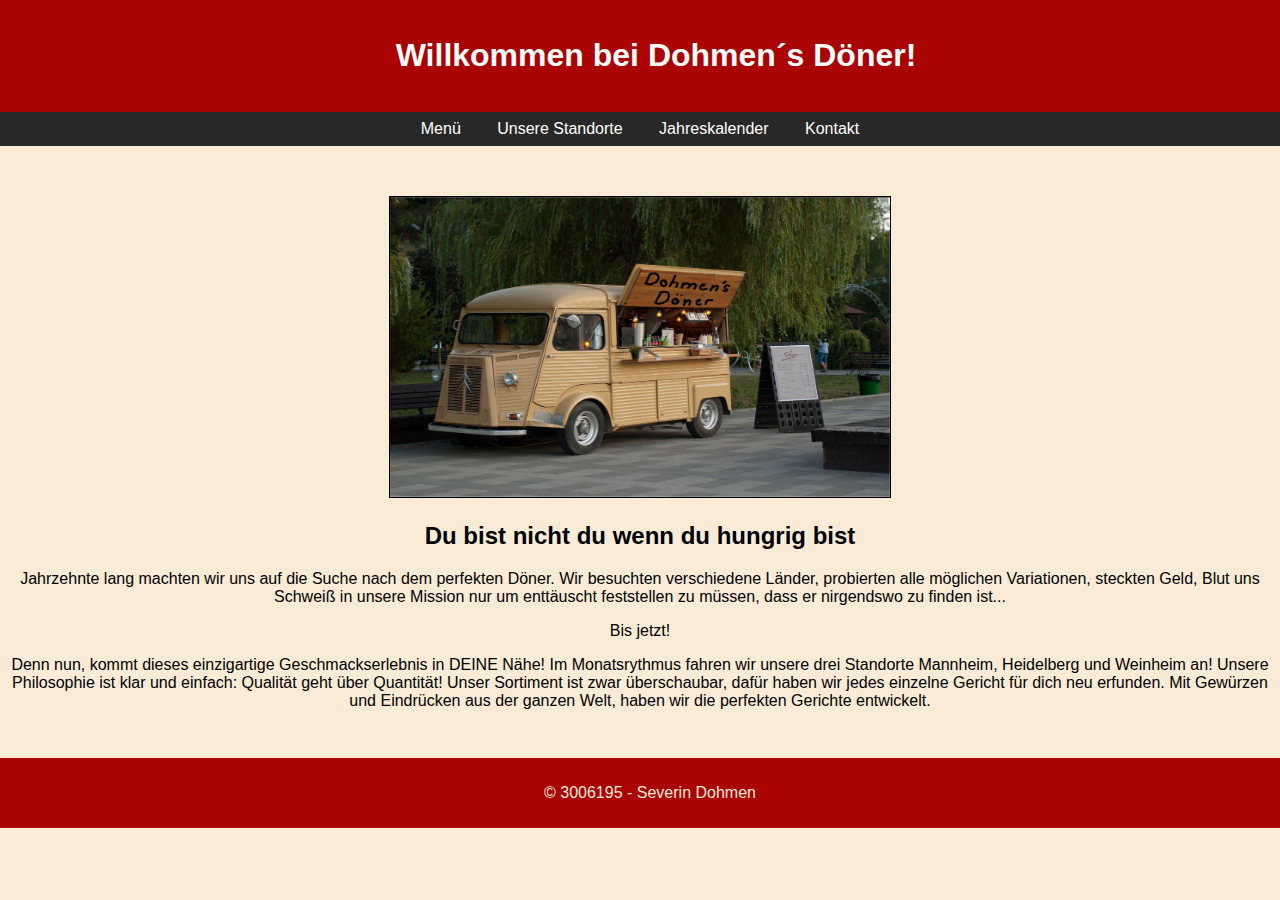
<file: index.html>
<!DOCTYPE html>
<html lang="de">
<head>
    <meta charset="UTF-8">
    <meta name="viewport" content="width=device-width, initial-scale=1.0">
    <title>Foodtruck - Willkommen!</title>
    <link rel="stylesheet" href="style.css">
</head>
<body>
    <div class="content">
    <header>
        <h1>Willkommen bei Dohmen´s Döner!</h1>
    </header>
    <nav>
        <a href="menu.html">Menü</a>
        <a href="location.html">Unsere Standorte</a>
        <a href="calender.html">Jahreskalender</a>
        <a href="contact.html">Kontakt</a>
    </nav>
    <div class="float-container">
    <img src="Fotos/dohmens_döner.jpg" alt="dohmens_döner" width="500px" height="300px">
    <section>
        <h2> Du bist nicht du wenn du hungrig bist</h2>
        <p> Jahrzehnte lang machten wir uns auf die Suche nach dem perfekten Döner. Wir besuchten verschiedene Länder, probierten alle möglichen Variationen, 
            steckten Geld, Blut uns Schweiß in unsere Mission nur um enttäuscht feststellen zu müssen, dass er nirgendswo zu finden ist...
        </p>
        <p>
            Bis jetzt! 
        </p>
        <p>
            Denn nun, kommt dieses einzigartige Geschmackserlebnis in DEINE Nähe! Im Monatsrythmus fahren wir unsere drei Standorte Mannheim, Heidelberg und Weinheim an!
            Unsere Philosophie ist klar und einfach: Qualität geht über Quantität! Unser Sortiment ist zwar überschaubar, dafür haben wir jedes einzelne Gericht für dich
            neu erfunden. Mit Gewürzen und Eindrücken aus der ganzen Welt, haben wir die perfekten Gerichte entwickelt. 
        </p>
    </section>
    </div>
    <footer>
        <p>&copy; 3006195 - Severin Dohmen </p>
    </footer>
</body>
</html>
</file>
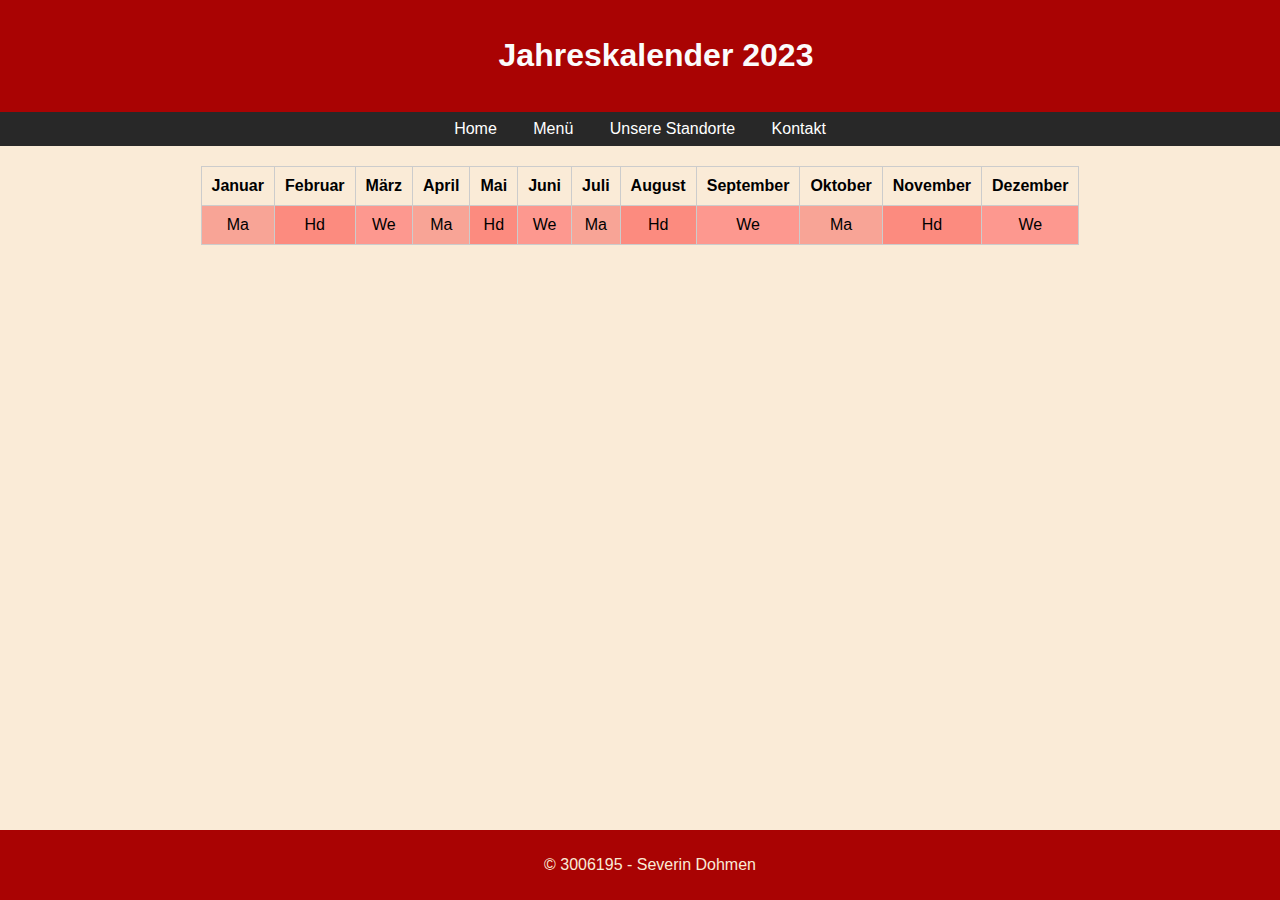
<file: calender.html>
<!DOCTYPE html>
<html lang="de">
<head>
    <meta charset="UTF-8">
    <meta name="viewport" content="width=device-width, initial-scale=1.0">
    <title>Standort - Foodtruck</title>
    <link rel="stylesheet" href="style.css">
</head>
<body>
    <div class="content">
    <header>
        <h1>Jahreskalender 2023</h1>
    </header>
    <nav>
        <a href="index.html">Home</a>
        <a href="menu.html">Menü</a>
        <a href="location.html">Unsere Standorte</a>
        <a href="contact.html">Kontakt</a>
    </nav>
</head>
<body>
<table>
    <tr>
        <th>Januar</th>
        <th>Februar</th>
        <th>März</th>
        <th>April</th>
        <th>Mai</th>
        <th>Juni</th>
        <th>Juli</th>
        <th>August</th>
        <th>September</th>
        <th>Oktober</th>
        <th>November</th>
        <th>Dezember</th>
    </tr>
    <tr>
        <td class="red">Ma</td>
        <td class="blue">Hd</td>
        <td class="green">We</td>
        <td class="red">Ma</td>
        <td class="blue">Hd</td>
        <td class="green">We</td>
        <td class="red">Ma</td>
        <td class="blue">Hd</td>
        <td class="green">We</td>
        <td class="red">Ma</td>
        <td class="blue">Hd</td>
        <td class="green">We</td>
    </tr>
</table>
</div>
    <footer>
        <p>&copy; 3006195 - Severin Dohmen</p>
    </footer>
</body>
</html>
</file>
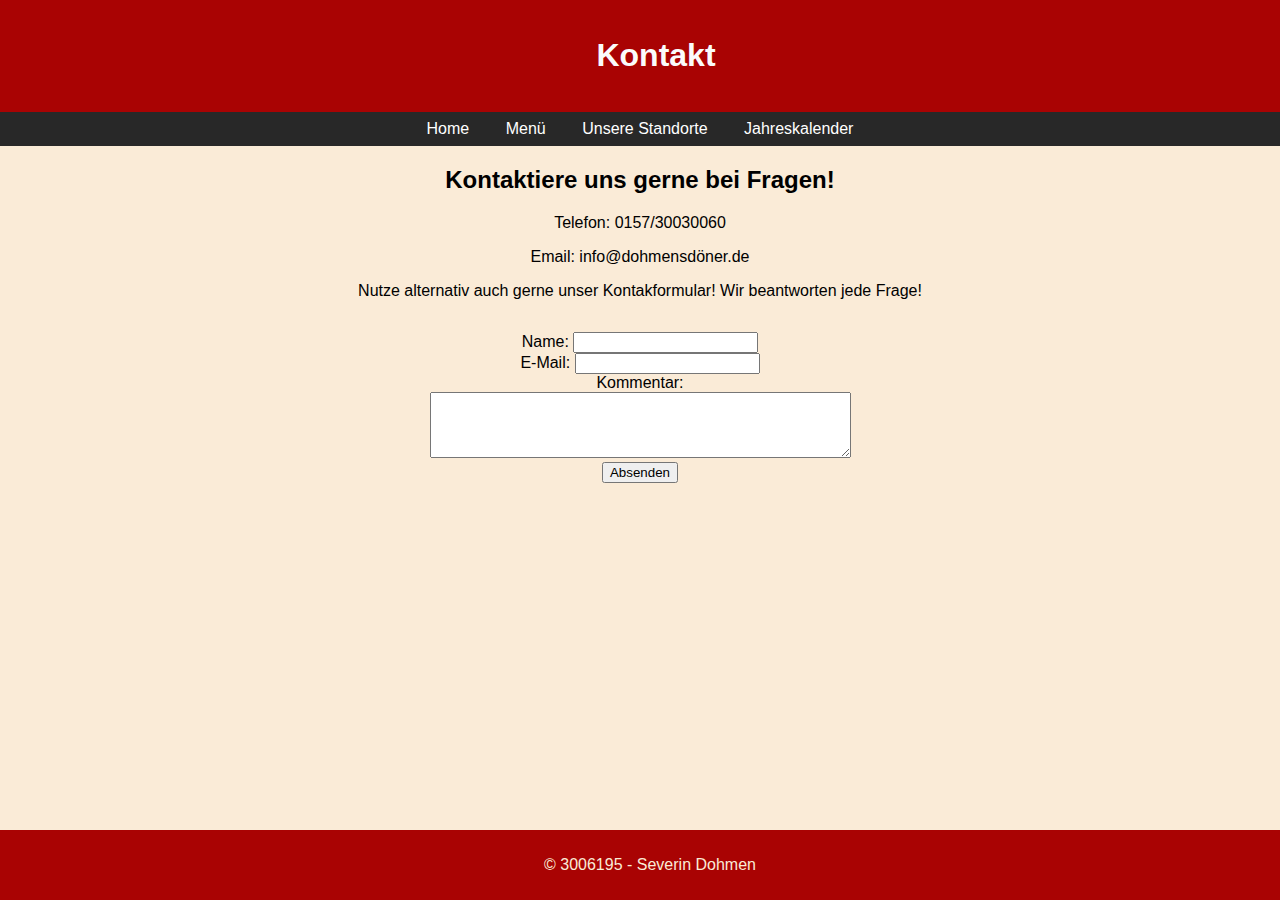
<file: contact.html>
<!DOCTYPE html>
<html lang="de">
<head>
    <meta charset="UTF-8">
    <meta name="viewport" content="width=device-width, initial-scale=1.0">
    <title>Kontakt - Foodtruck</title>
    <link rel="stylesheet" href="style.css">
</head>
<body>
    <div class="content">
    <header>
        <h1>Kontakt</h1>
    </header>
    <nav>
        <a href="index.html">Home</a>
        <a href="menu.html">Menü</a>
        <a href="location.html">Unsere Standorte</a>
        <a href="calender.html">Jahreskalender</a>
    </nav>
    <section>
        <h2>Kontaktiere uns gerne bei Fragen!</h2>
        <p>Telefon: 0157/30030060</p>
        <p>Email: info@dohmensdöner.de</p>
        <p>Nutze alternativ auch gerne unser Kontakformular! Wir beantworten jede Frage!</p>
        <form action="/submit" method="post">
            <label for="name">Name:</label>
            <input type="text" id="name" name="name" required><br>
    
            <label for="email">E-Mail:</label>
            <input type="email" id="email" name="email" required><br>
    
            <label for="comments">Kommentar:</label><br>
            <textarea id="Kommentar" name="Kommentar" rows="4" cols="50"></textarea><br>
    
            <input type="submit" value="Absenden">
        </form>
    </section>
    </div>
    <footer>
        <p>&copy; 3006195 - Severin Dohmen</p>
    </footer>
</body>
</html>
</file>
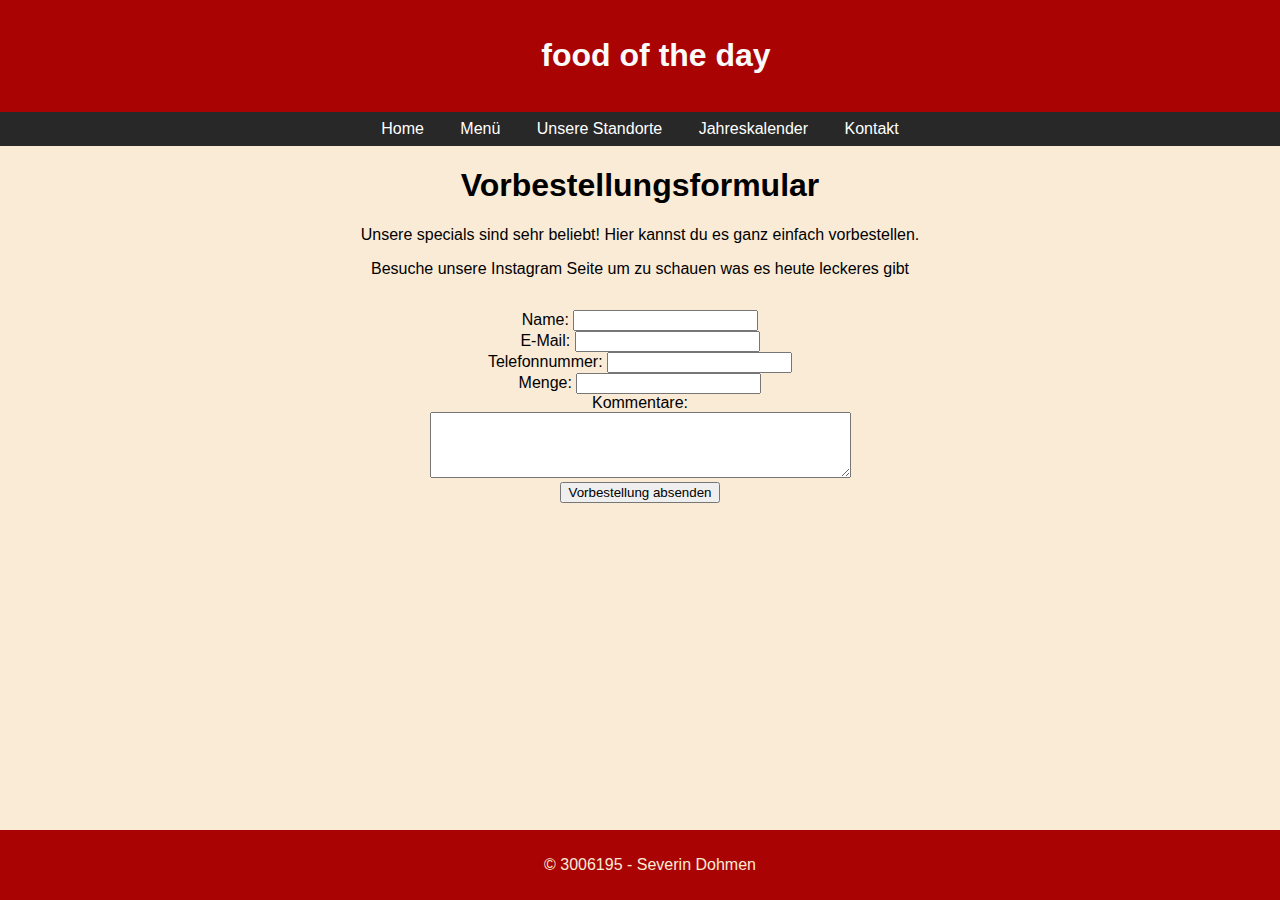
<file: foodoftheday.html>
<!DOCTYPE html>
<html lang="de">
<head>
    <meta charset="UTF-8">
    <meta name="viewport" content="width=device-width, initial-scale=1.0">
    <title>food of the day</title>
    <link rel="stylesheet" href="style.css">
</head>
<body>
    <div class="content">
    <header>
        <h1>food of the day</h1>
    </header>
    <nav>
        <a href="index.html">Home</a>
        <a href="menu.html">Menü</a>
        <a href="location.html">Unsere Standorte</a>
        <a href="calender.html">Jahreskalender</a>
        <a href="contact.html">Kontakt</a>
    </nav>
    <h1>Vorbestellungsformular</h1>
    <p>Unsere specials sind sehr beliebt! Hier kannst du es ganz einfach vorbestellen.</p>
    <p>Besuche unsere Instagram Seite um zu schauen was es heute leckeres gibt</p>

    <section>
    <form action="/submit" method="post">
        <label for="name">Name:</label>
        <input type="text" id="name" name="name" required><br>

        <label for="email">E-Mail:</label>
        <input type="email" id="email" name="email" required><br>

        <label for="phone">Telefonnummer:</label>
        <input type="tel" id="phone" name="phone" required><br>

        <label for="quantity">Menge:</label>
        <input type="number" id="quantity" name="quantity" required><br>

        <label for="comments">Kommentare:</label><br>
        <textarea id="comments" name="comments" rows="4" cols="50"></textarea><br>

        <input type="submit" value="Vorbestellung absenden">
    </form>
    </section>
    </div>
    <footer>
        <p>&copy; 3006195 - Severin Dohmen</p>
    </footer>
</body>
</html>
</file>
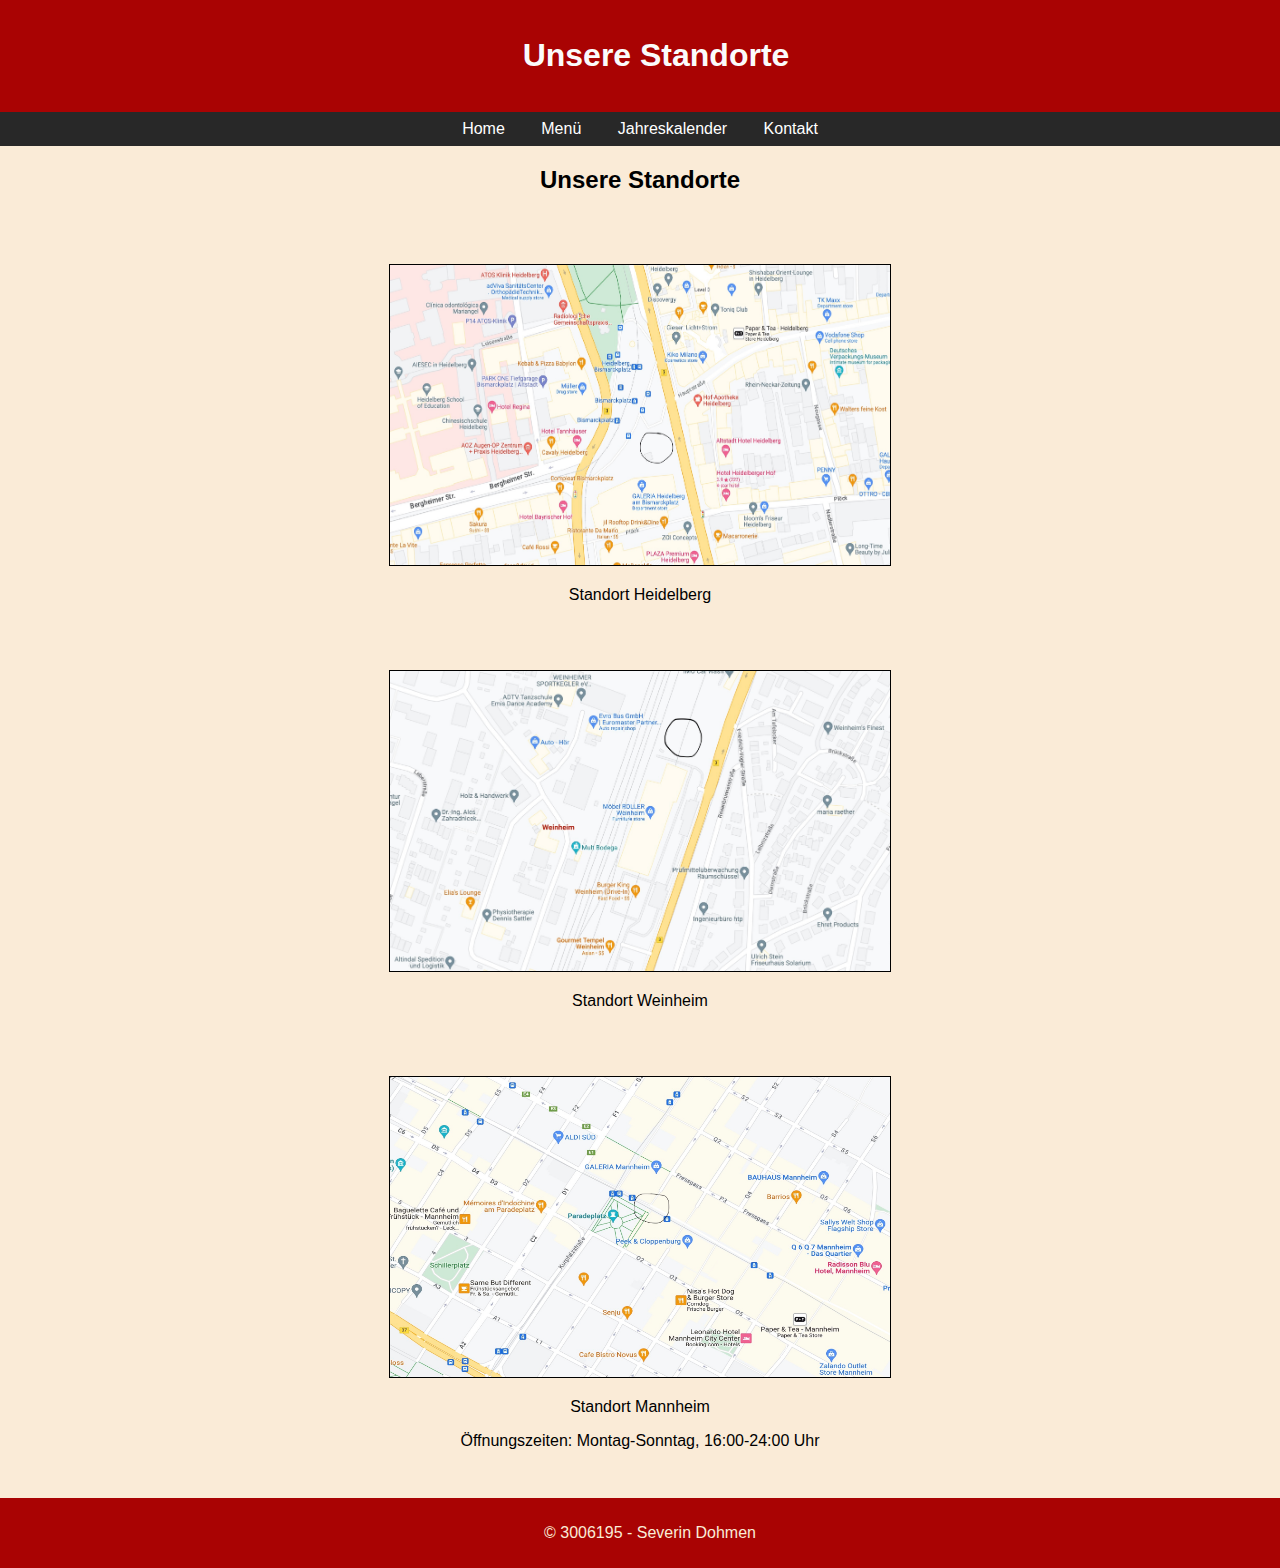
<file: location.html>
<!DOCTYPE html>
<html lang="de">
<head>
    <meta charset="UTF-8">
    <meta name="viewport" content="width=device-width, initial-scale=1.0">
    <title>Standorte</title>
    <link rel="stylesheet" href="style.css">
</head>
<body>
    <div class="content">
    <header>
        <h1>Unsere Standorte</h1>
    </header>
    <nav>
        <a href="index.html">Home</a>
        <a href="menu.html">Menü</a>
        <a href="calender.html">Jahreskalender</a>
        <a href="contact.html">Kontakt</a>
    </nav>
    <section>
        <h2>Unsere Standorte</h2>
        <img src="Fotos/heidelberg.jpeg" alt="Standort Heidelberg" width="500px" height="300px">
        <p> Standort Heidelberg</p>
        <img src="Fotos/weinheim.jpeg" alt="Standort Weinheim" width="500px" height="300px">
        <p> Standort Weinheim</p>
        <img src="Fotos/mannheim.jpeg" alt="Standort Mannheim" width="500px" height="300px">
        <p> Standort Mannheim</p>
        <p>Öffnungszeiten: Montag-Sonntag, 16:00-24:00 Uhr</p>
    </section>
    </div>
    <footer>
        <p>&copy; 3006195 - Severin Dohmen</p>
    </footer>
</body>
</html>
</file>
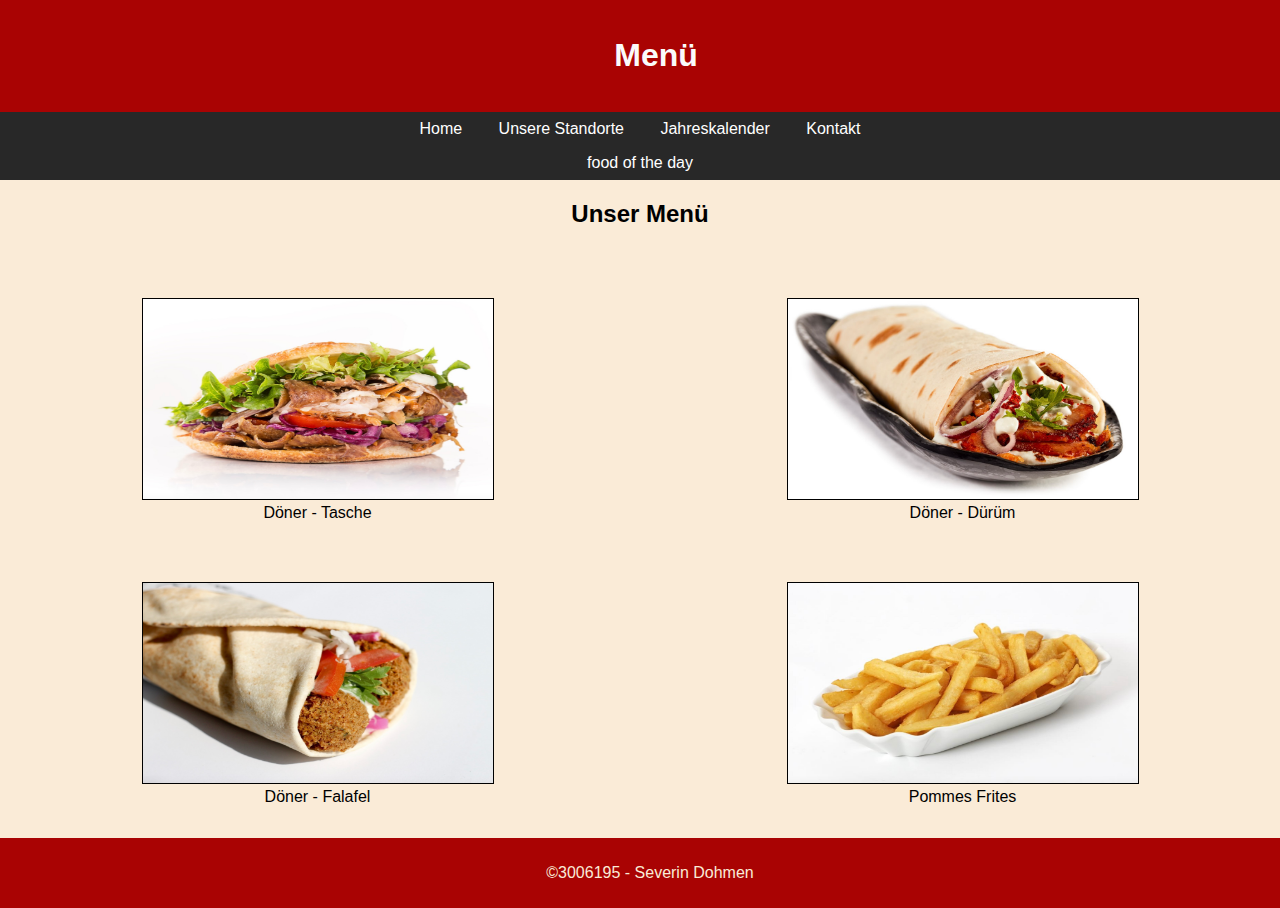
<file: menu.html>
<!DOCTYPE html>
<html lang="de">
<head>
    <meta charset="UTF-8">
    <meta name="viewport" content="width=device-width, initial-scale=1.0">
    <title>Menü</title>
    <link rel="stylesheet" href="style.css">
</head>
<body>
    <div class="content">
    <header>
        <h1>Menü</h1>
    </header>
    <nav>
        <a href="index.html">Home</a>
        <a href="location.html">Unsere Standorte</a>
        <a href="calender.html">Jahreskalender</a>
        <a href="contact.html">Kontakt</a>
    </nav>
    <nav>
        <a href="foodoftheday.html">food of the day</a>
    </nav>
    <section>
        <h2>Unser Menü</h2>
            <div class="grid-container"> 
            <div class="grid-item">
                 <img src="Fotos/doener.jpeg" alt="doener" width="350px" height="200px">
                <figcaption>Döner - Tasche</figcaption>
            </div>
            <div class="grid-item">
                <img src="Fotos/dueruem.jpeg" alt="dueruem" width="350px" height="200px">
                <figcaption>Döner - Dürüm</figcaption>
            </div>
            <div class="grid-item"> 
                <img src="Fotos/falafel.jpeg" alt="falafel" width="350px" height="200px">
                <figcaption>Döner - Falafel</figcaption>
            </div>
            <div class="grid-item"> 
                <img src="Fotos/pommes.jpeg" alt="pommes" width="350px" height="200px">
                <figcaption>Pommes Frites</figcaption>
            </div>
    </section>
    </div>
    <footer>
        <p>&copy;3006195 - Severin Dohmen</p>
    </footer>
</body>
</html>
</file>
<file: style.css>
body {
    font-family:Impact, Haettenschweiler, 'Arial Narrow Bold', sans-serif;
    margin: 0;
    background-color: antiquewhite;
    text-align:center; 
    padding: 0;
    height: 100%;
    min-height: 100vh;
    flex-direction: column;
    display: flex;
}

header {
    background-color:rgb(169, 3, 3);
    color: rgb(251, 251, 251);
    text-align: center;
    width: 100%;
    padding: 1rem;
}

    body {
        font-family:Impact, Haettenschweiler, 'Arial Narrow Bold', sans-serif;
    }
    table {
        border-collapse: collapse;
        width: 300px;
        margin: 20px auto;
    }
    th, td {
        border: 1px solid #ccc;
        padding: 10px;
        text-align: center;
    }
    th {
        background-color: antiquewhite;
    }
    .red {
        background-color: #f400004d;
    }
    .green {
        background-color: #ff53538b;
    }
    .blue {
        background-color: #ff000068;
    }

img {
    margin-top: 50px;
    border: 1px solid #000000;
}
nav {
    background-color: rgb(40, 40, 40);
    padding: 0.5rem;
    text-align: center;
}

nav a {
    color: #fff;
    text-decoration: none;
    margin: 0 1rem;
}

section {
    padding-bottom: 2rem;
}

footer {
    background-color: rgb(169, 3, 3);
    color:antiquewhite;
    text-align: center;
    padding: 10px;
    margin-top: auto;
    width: 100%;
    bottom: 0;
    position: flex;
}

content {
    flex: 1;
    padding: 20px;
}
form {
    color:rgb(0, 0, 0);
    background-color: antiquewhite;
    text-align: center;
    padding: 1rem;
}

.container {
    flex: 1;
    padding: 20px;
}

.column {
    float: left;
    width: 50%;
    padding: 10px;
    margin-bottom: 60px;
}

.grid-container {
    display: grid;
    grid-template-columns: 1fr 1fr;
    gap: 10px;
}

.grid-item img {
    max-width: 100%;
}

.flex-container {
    display: flex;
    flex: 1;
    align-items: center;
    justify-content: center;
    flex-wrap: wrap;
}

.flex-container img {
    margin-right: 10px;
}
</file>
